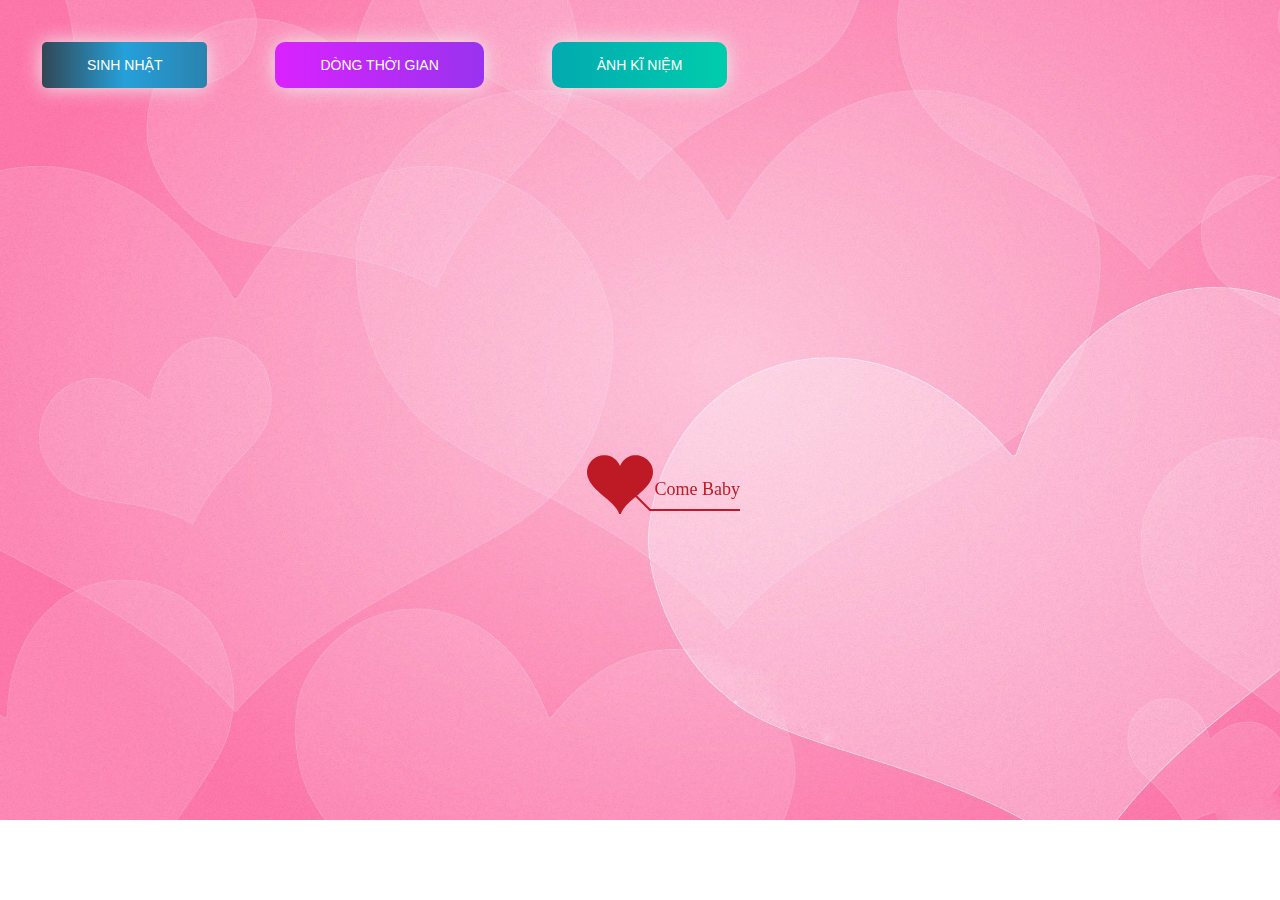
<file: timeline.html>
﻿<!DOCTYPE html PUBLIC "-//W3C//DTD XHTML 1.0 Strict//EN" "http://www.w3.org/TR/xhtml1/DTD/xhtml1-strict.dtd">
<html xml:lang="en" xmlns="http://www.w3.org/1999/xhtml">
<head>
		<meta http-equiv="Content-Type" content="text/html; charset=UTF-8">
		<link rel="icon" type="image/png" href="./img/CILKGax.png">
        <!-- Tiêu đề của trang dòng thời gian -->
		<title>Thời gian đã trải qua</title>	    
        <link type="text/css" rel="stylesheet" href="./css/default.css">
        <link rel="stylesheet" href="./css/style.css">
		<script type="text/javascript" src="./js/jquery.min.js"></script>
		<script type="text/javascript" src="./js/jscex.min.js"></script>
		<script type="text/javascript" src="./js/jscex-parser.js"></script>
		<script type="text/javascript" src="./js/jscex-jit.js"></script>
		<script type="text/javascript" src="./js/jscex-builderbase.min.js"></script>
		<script type="text/javascript" src="./js/jscex-async.min.js"></script>
		<script type="text/javascript" src="./js/jscex-async-powerpack.min.js"></script>
		<script type="text/javascript" src="./js/functions.js" charset="utf-8"></script>
		<script type="text/javascript" src="./js/love.js" charset="utf-8"></script>
	    <style type="text/css"></style>

</head>
    <body>
        <div class="buttons">
            <a href="index.html" class="btn btn-bir">Sinh nhật</a>
            <a href="timeline.html" class="btn btn-timeline">Dòng thời gian</a>
            <a href="gallery.html" class="btn btn-gallery">Ảnh kĩ niệm</a>
        </div>
        <div id="main">
             <div id="wrap">
                <div id="text">
			        <div id="code">
					<!-- 4. CHỈNH SỬA LỜI CHÚC CỦA BẠN TẠI ĐÂY-->
			      <font color="#3500ff"><span class="say">Chúc mừng sinh nhật người con gái tớ yêu</span><br>
						<span class="say">Cũng chẳng yêu thương nhau lắm đâu nhưng vẫn chúc em sinh nhật vui vẻ nhé! </span><br>
						<span class="say">thêm tuổi mới niềm vui mới, hạnh phúc mới,</span><br>
						<span class="say"> </span><br>
						<span class="say"> thành công mới, nói túm lại là cái gì cũng mới nha!</span><br>
						<span class="say">Hãy làm được những thứ mình đang muốn hướng đến nhé! </span><br>
						<span class="say">Chúc em sinh nhật vui vẻ ♥♥.</span><br>
						<span class="say"> </span><br>
                        <span class="say"><span class="space"></span> -- ILY --</span>
			  </font></p>
      </div>
                </div>
                <div id="clock-box">
					<span class="STYLE1"> Thời gian chào mừng cậu đến với thế giới của tớ ^.^</span>  <!--Có thể thay đổi chổ này thành số tuổi của người bạn muốn chúc -->
                  <div id="clock"></div>
              </div>
                <canvas id="canvas" width="1100" height="680"></canvas>
            </div>
            
        </div>

    <!-- Phần nhạc -->
    <audio id="player" autoplay loop>
        <source src="./music/music.mp3" type="audio/mp3" />
    </audio>
    <script>
    (function(){
        var canvas = $('#canvas');
		
        if (!canvas[0].getContext) {
            $("#error").show();
            return false;        }

        var width = canvas.width();
        var height = canvas.height();        
        canvas.attr("width", width);
        canvas.attr("height", height);
        var opts = {
            seed: {
                x: width / 2 - 20,
                color: "rgb(190, 26, 37)",
                scale: 2
            },
            branch: [
                [535, 680, 570, 250, 500, 200, 30, 100, [
                    [540, 500, 455, 417, 340, 400, 13, 100, [
                        [450, 435, 434, 430, 394, 395, 2, 40]
                    ]],
                    [550, 445, 600, 356, 680, 345, 12, 100, [
                        [578, 400, 648, 409, 661, 426, 3, 80]
                    ]],
                    [539, 281, 537, 248, 534, 217, 3, 40],
                    [546, 397, 413, 247, 328, 244, 9, 80, [
                        [427, 286, 383, 253, 371, 205, 2, 40],
                        [498, 345, 435, 315, 395, 330, 4, 60]
                    ]],
                    [546, 357, 608, 252, 678, 221, 6, 100, [
                        [590, 293, 646, 277, 648, 271, 2, 80]
                    ]]
                ]] 
            ],
            bloom: {
                num: 700,
                width: 1080,
                height: 650,
            },
            footer: {
                width: 1200,
                height: 5,
                speed: 10,
            }
        }

        var tree = new Tree(canvas[0], width, height, opts);
        var seed = tree.seed;
        var foot = tree.footer;
        var hold = 1;

        canvas.click(function(e) {
            var offset = canvas.offset(), x, y;
            x = e.pageX - offset.left;
            y = e.pageY - offset.top;
            if (seed.hover(x, y)) {
                hold = 0; 
                canvas.unbind("click");
                canvas.unbind("mousemove");
                canvas.removeClass('hand');
            }
        }).mousemove(function(e){
            var offset = canvas.offset(), x, y;
            x = e.pageX - offset.left;
            y = e.pageY - offset.top;
            canvas.toggleClass('hand', seed.hover(x, y));
        });

        var seedAnimate = eval(Jscex.compile("async", function () {
            seed.draw();
            while (hold) {
                $await(Jscex.Async.sleep(10));
            }
            while (seed.canScale()) {
                seed.scale(0.95);
                $await(Jscex.Async.sleep(10));
            }
            while (seed.canMove()) {
                seed.move(0, 2);
                foot.draw();
                $await(Jscex.Async.sleep(10));
            }
        }));

        var growAnimate = eval(Jscex.compile("async", function () {
            do {
    	        tree.grow();
                $await(Jscex.Async.sleep(10));
            } while (tree.canGrow());
        }));

        var flowAnimate = eval(Jscex.compile("async", function () {
            do {
    	        tree.flower(2);
                $await(Jscex.Async.sleep(10));
            } while (tree.canFlower());
        }));

        var moveAnimate = eval(Jscex.compile("async", function () {
            tree.snapshot("p1", 240, 0, 610, 680);
            while (tree.move("p1", 500, 0)) {
                foot.draw();
                $await(Jscex.Async.sleep(10));
            }
            foot.draw();
            tree.snapshot("p2", 500, 0, 610, 680);

            canvas.parent().css("background", "url(" + tree.toDataURL('image/png') + ")");
            canvas.css("background", "#ffe");
            $await(Jscex.Async.sleep(300));
            canvas.css("background", "none");
        }));

        var jumpAnimate = eval(Jscex.compile("async", function () {
            var ctx = tree.ctx;
            while (true) {
                tree.ctx.clearRect(0, 0, width, height);
                tree.jump();
                foot.draw();
                $await(Jscex.Async.sleep(25));
            }
        }));

        var textAnimate = eval(Jscex.compile("async", function () {
		    var together = new Date();
		    var year = 2002, month = 10, day = 10;  // 5. thay đổi ngày tháng năm yêu nhau tại đây hoặc ngày sinh của người mà bạn muốn chúc
		    together.setFullYear(year, month - 1, day); 			
		    together.setHours(0);							
		    together.setMinutes(0);				
		    together.setSeconds(0);					
		    together.setMilliseconds(0);			

		    $("#code").show().typewriter();
            $("#clock-box").fadeIn(500);
            while (true) {
                timeElapse(together);
                $await(Jscex.Async.sleep(1000));
            }
        }));

        var runAsync = eval(Jscex.compile("async", function () {
            $await(seedAnimate());
            $await(growAnimate());
            $await(flowAnimate());
            $await(moveAnimate());

            textAnimate().start();

            $await(jumpAnimate());
        }));

        runAsync().start();
    })();
    </script>
</div>
</body>
</html>
</file>
<file: css/default.css>
body {
    margin: 0;
    padding: 0;
    /* Ảnh nền của trang thứ 2 nếu bạn muốn thay đổi thì nó tại đây */
    background-image: url("../img/9SHW2XH.jpg");
    background-size: cover;
    background-repeat: no-repeat;
    font-size: 14px;
    font-family: "sans-serif", "sans-serif", sans-serif;
    color: #660086;
    overflow: auto;
}
a {
    color: #00ff45;
    font-size: 14px;
    text-decoration: none;
}
#main {
    width: 100%;
}
#wrap {
    position: relative;
    margin: 0 auto;
    width: 1100px;
    height: 680px;
    margin-top: 10px;
}
#text {
    width: 400px;
    height: 425px;
    left: 60px;
    top: 80px;
    position: absolute;
}
#code {
    display: none;
    font-size: 16px;
}
#clock-box {
    position: absolute;
    left: 60px;
    top: 550px;
    font-size: 28px;
    display: none;
}
#clock-box a {
    font-size: 28px;
    text-decoration: none;
}
#clock {
    margin-left: 48px;
}
#clock .digit {
    font-size: 64px;
}
#canvas {
    margin: 0 auto;
    width: 1100px;
    height: 680px;
}
#error {
    margin: 0 auto;
    text-align: center;
    margin-top: 60px;
    display: none;
}
.hand {
    cursor: pointer;
}
#code {
    width: 500px;
    color: #3b6900;
    font-family: cursive;
}
.space {
    margin-right: 150px;
}
</file>
<file: css/style.css>
@import url("https://fonts.googleapis.com/css2?family=Roboto:ital,wght@0,100;0,300;0,400;0,500;0,700;1,300;1,400&display=swap");

html {
    scroll-behavior: smooth;
    font-family: "Roboto", sans-serif;
}

a {
    text-decoration: none;
}

.page__main {
    /* Ảnh nền của trang đầu tiên nếu bạn muốn đổi thì đổi tại đây */
    background-image: url("../img/background.png");
    background-repeat: no-repeat;
    margin: 0;
    padding: 0;
    background-size: cover;
    background-position-y: -18rem;
}
.buttons {
    display: flex;
    column-gap: 3rem;
    padding: 2rem;
}

.btn-bir:hover {
    background-position: right center;
    color: #fff;
    text-decoration: none;
}

.btn-bir {
    background-image: linear-gradient(
        to right,
        #314755 0%,
        #26a0da 25%,
        #314755 100%
    );
    margin: 10px;
    padding: 15px 45px;
    text-align: center;
    text-transform: uppercase;
    transition: 0.5s;
    background-size: 200% auto;
    color: white;
    box-shadow: 0 0 20px #eee;
    border-radius: 5px;
    display: block;
}

.btn-timeline {
    background-image: linear-gradient(
        to right,
        #da22ff 0%,
        #9733ee 51%,
        #da22ff 100%
    );
}
.btn-timeline {
    margin: 10px;
    padding: 15px 45px;
    text-align: center;
    text-transform: uppercase;
    transition: 0.5s;
    background-size: 200% auto;
    color: white;
    box-shadow: 0 0 20px #eee;
    border-radius: 10px;
    display: block;
}

.btn-timeline:hover {
    background-position: right center; 
    color: #fff;
    text-decoration: none;
}

.btn-gallery {
    background-image: linear-gradient(
        to right,
        #02aab0 0%,
        #00cdac 51%,
        #02aab0 100%
    );
}
.btn-gallery {
    margin: 10px;
    padding: 15px 45px;
    text-align: center;
    text-transform: uppercase;
    transition: 0.5s;
    background-size: 200% auto;
    color: white;
    box-shadow: 0 0 20px #eee;
    border-radius: 10px;
    display: block;
}

.btn-gallery:hover {
    background-position: right center; /* change the direction of the change here */
    color: #fff;
    text-decoration: none;
}

.cover {
    width: 240px;
    height: 240px;
   
    box-shadow: 0 0 30px #eee;
    position: absolute;
    margin-top: 3rem;
    left: calc(50% - 100px);
  
    border-radius: 120px;
    border: 5px solid rgb(255, 17, 0);
}
</file>
